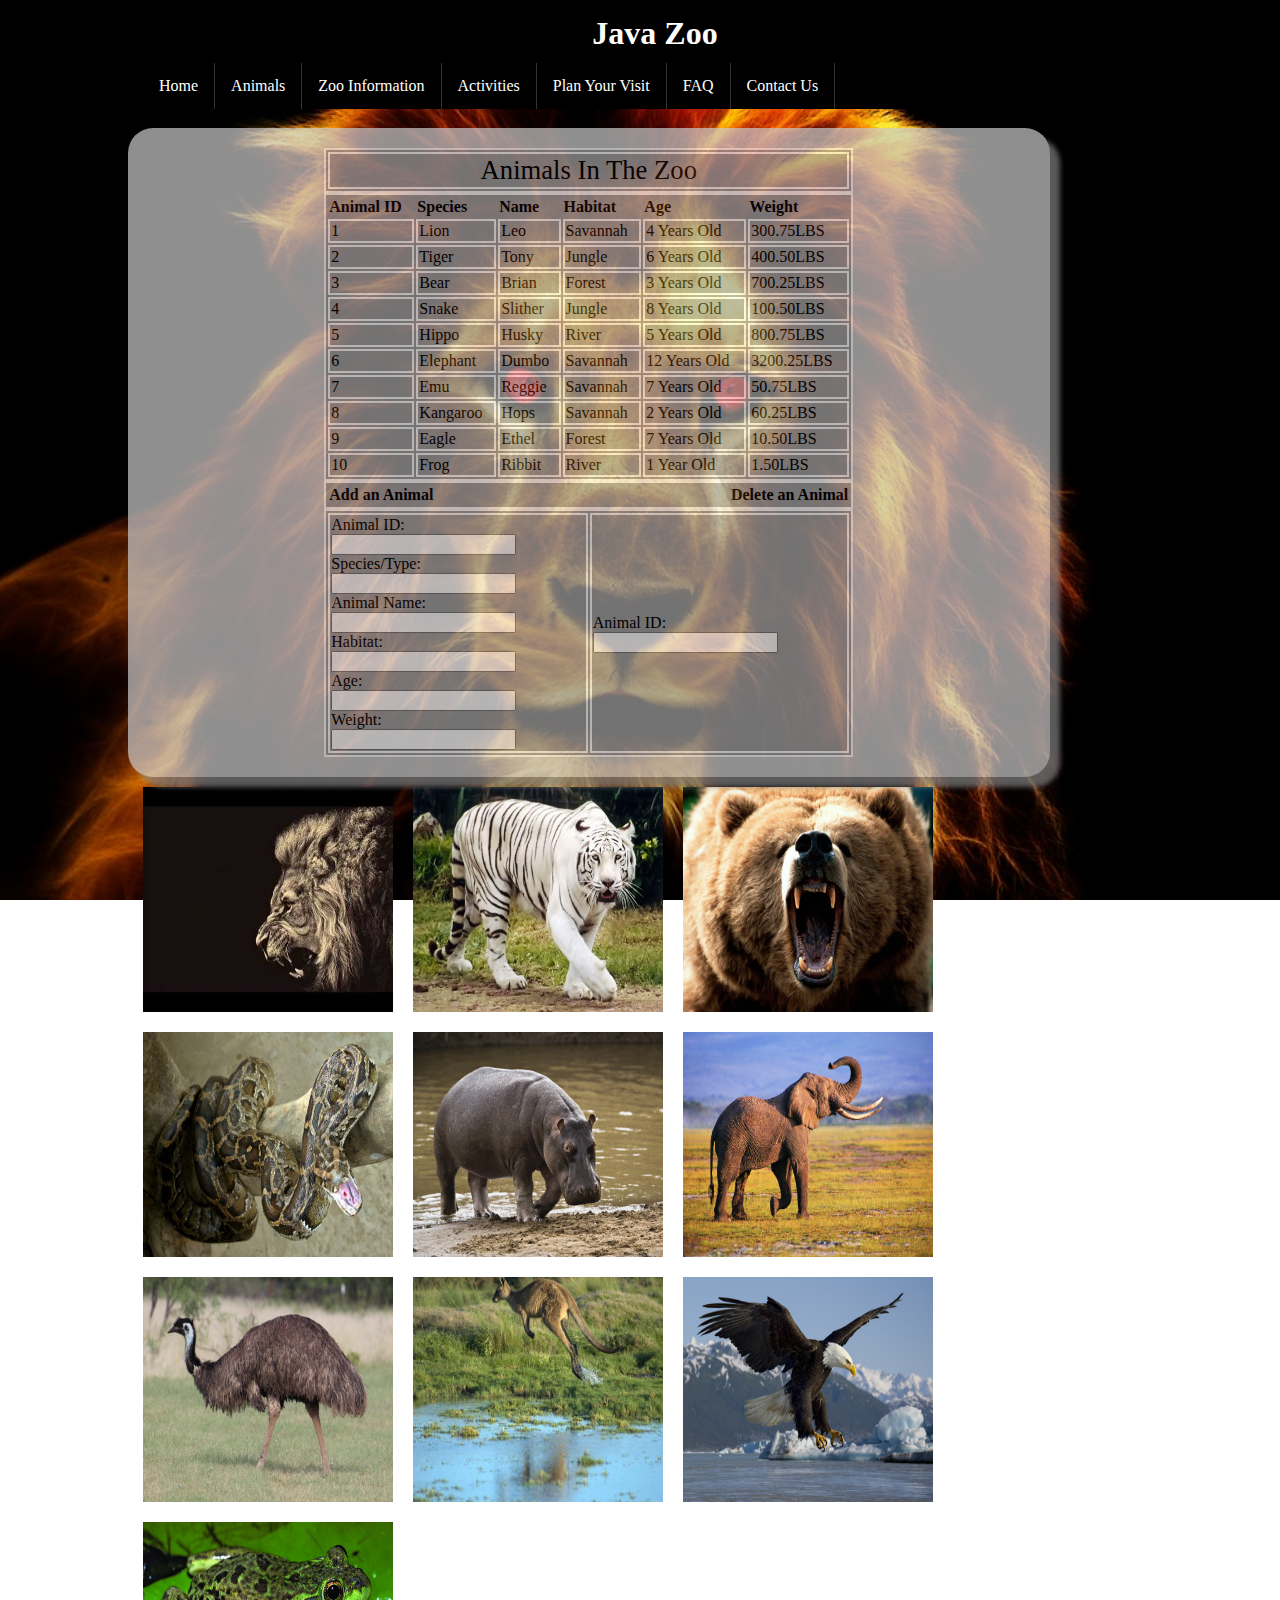
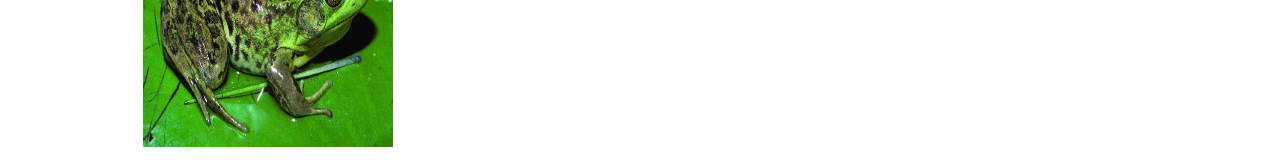
<file: src/main/webapp/index.html>
<!DOCTYPE html>
<html>
<head>
	<title>HTML and CSS</title>
	<meta charset="utf-8" />
	<meta name="viewport" content="width=device-width, initial-scale=1">
	<link rel="stylesheet" type="text/css" href="styles.css">
	<style type="text/css">
		
	
		
		

	</style>
</head>

	<body>
		<header>

		<h1>Java Zoo</h1>

		<nav>
			<ul>
				<li><a href="">Home</a></li>
				<li><a href="">Animals</a></li>
				<li><a href="">Zoo Information</a></li>
				<li><a href="">Activities</a></li>
				
				<li class="dropdown">
                    <a href="" class="dropbtn">Plan Your Visit</a>
                        <div class="dropdown-content">
                            <a href="#">Link 1</a>
                            <a href="#">Link 2</a>
                            <a href="#">Link 3</a> 
                        </div>

                </li>
				<li><a href="">FAQ</a></li>
				<li><a href="">Contact Us</a></li>
			</ul>
		</nav>
		</header>

		<main>
		<div class="transbox">
			<div class="trans">
			
			<table  class="center"><tr class="heading"><td>Animals In The Zoo</td></tr></table>
	<table class="center">
		
		<tr>
            <th>Animal ID</th>
            <th>Species</th>
            <th>Name</th>
            <th>Habitat</th>
            <th>Age</th>
            <th>Weight</th>    
        </tr>
        
        <tr>
            <td>1</td>
            <td>Lion</td>
            <td>Leo</td>
            <td>Savannah</td>
            <td>4 Years Old</td>
            <td>300.75LBS</td>
        </tr>
        
        <tr>
            <td>2</td>
            <td>Tiger</td>
            <td>Tony</td>
            <td>Jungle</td>
            <td>6 Years Old</td>
            <td>400.50LBS</td>
        </tr>
        
        <tr>
            <td>3</td>
            <td>Bear</td>
            <td>Brian</td>
            <td>Forest</td>
            <td>3 Years Old</td>
            <td>700.25LBS</td>
        </tr>
        
        <tr>
            <td>4</td>
            <td>Snake</td>
            <td>Slither</td>
            <td>Jungle</td>
            <td>8 Years Old</td>
            <td>100.50LBS</td>            
        </tr>
        
        <tr>
            <td>5</td>
            <td>Hippo</td>
            <td>Husky</td>
            <td>River</td>
            <td>5 Years Old</td>
            <td>800.75LBS</td> 
        </tr>
        
        <tr>
            <td>6</td>
            <td>Elephant</td>
            <td>Dumbo</td>
            <td>Savannah</td>
            <td>12 Years Old</td>
            <td>3200.25LBS</td>            
        </tr>
        
        <tr>
            <td>7</td>
            <td>Emu</td>
            <td>Reggie</td>
            <td>Savannah</td>
            <td>7 Years Old</td>
            <td>50.75LBS</td>            
        </tr>
        
        <tr>
            <td>8</td>
            <td>Kangaroo</td>
            <td>Hops</td>
            <td>Savannah</td>
            <td>2 Years Old</td>
            <td>60.25LBS</td>
        </tr>
        
        <tr>
            <td>9</td>
            <td>Eagle</td>
            <td>Ethel</td>
            <td>Forest</td>
            <td>7 Years Old</td>
            <td>10.50LBS</td>
        </tr>

        <tr>
            <td>10</td>
            <td>Frog</td>
            <td>Ribbit</td>
            <td>River</td>
            <td>1 Year Old</td>
            <td>1.50LBS</td>
        </tr>
			
	
	
	</table>

	<table class="center"><tr><th>Add an Animal</th><th style="float:right;">Delete an Animal</th></table>
	<div id="form">
	<table class="center">

	<tr><td>
	
		<form>
			Animal ID:<br />
				 <input type="text" name="animalid">
				 <br />
 			Species/Type:<br />
 				<input type="text" name="species">
 				<br />
			Animal Name:<br />
 				<input type="text" name="name">
				 <br />
 			Habitat:<br />
 				<input type="text" name="habitat">
 				<br />
 			Age:<br />
 				<input type="text" name="age">
 				<br />
			 Weight:<br />
				 <input type="text" name="weight">
		</form>
	</td>
	<td>

		<form>
 			Animal ID:<br />
				 <input type="text" name="animalid">
		</form>
		
	</td>
	</tr>
	</table>
	</div>	
	</div>
	</div>		
	</main>
	<aside>

		<div id="images">
			<a href=""><img src="images/lion.jpg"></a>
			<a href=""><img src="images/tiger.jpg"></a>
			<a href=""><img src="images/grizzly.jpg"></a>
			<a href=""><img src="images/python.jpg"></a>
			<a href=""><img src="images/hippo.jpg"></a>
			<a href=""><img src="images/elephant.jpg"></a>
			<a href=""><img src="images/emu.jpg"></a>
			<a href=""><img src="images/kangaroo.jpg"></a>
			<a href=""><img src="images/eagle.jpg"></a>
			<a href=""><img src="images/frog.jpg"></a>
		</div>

	</aside>
		
		

		
			


		
	</body>


</html>
</file>
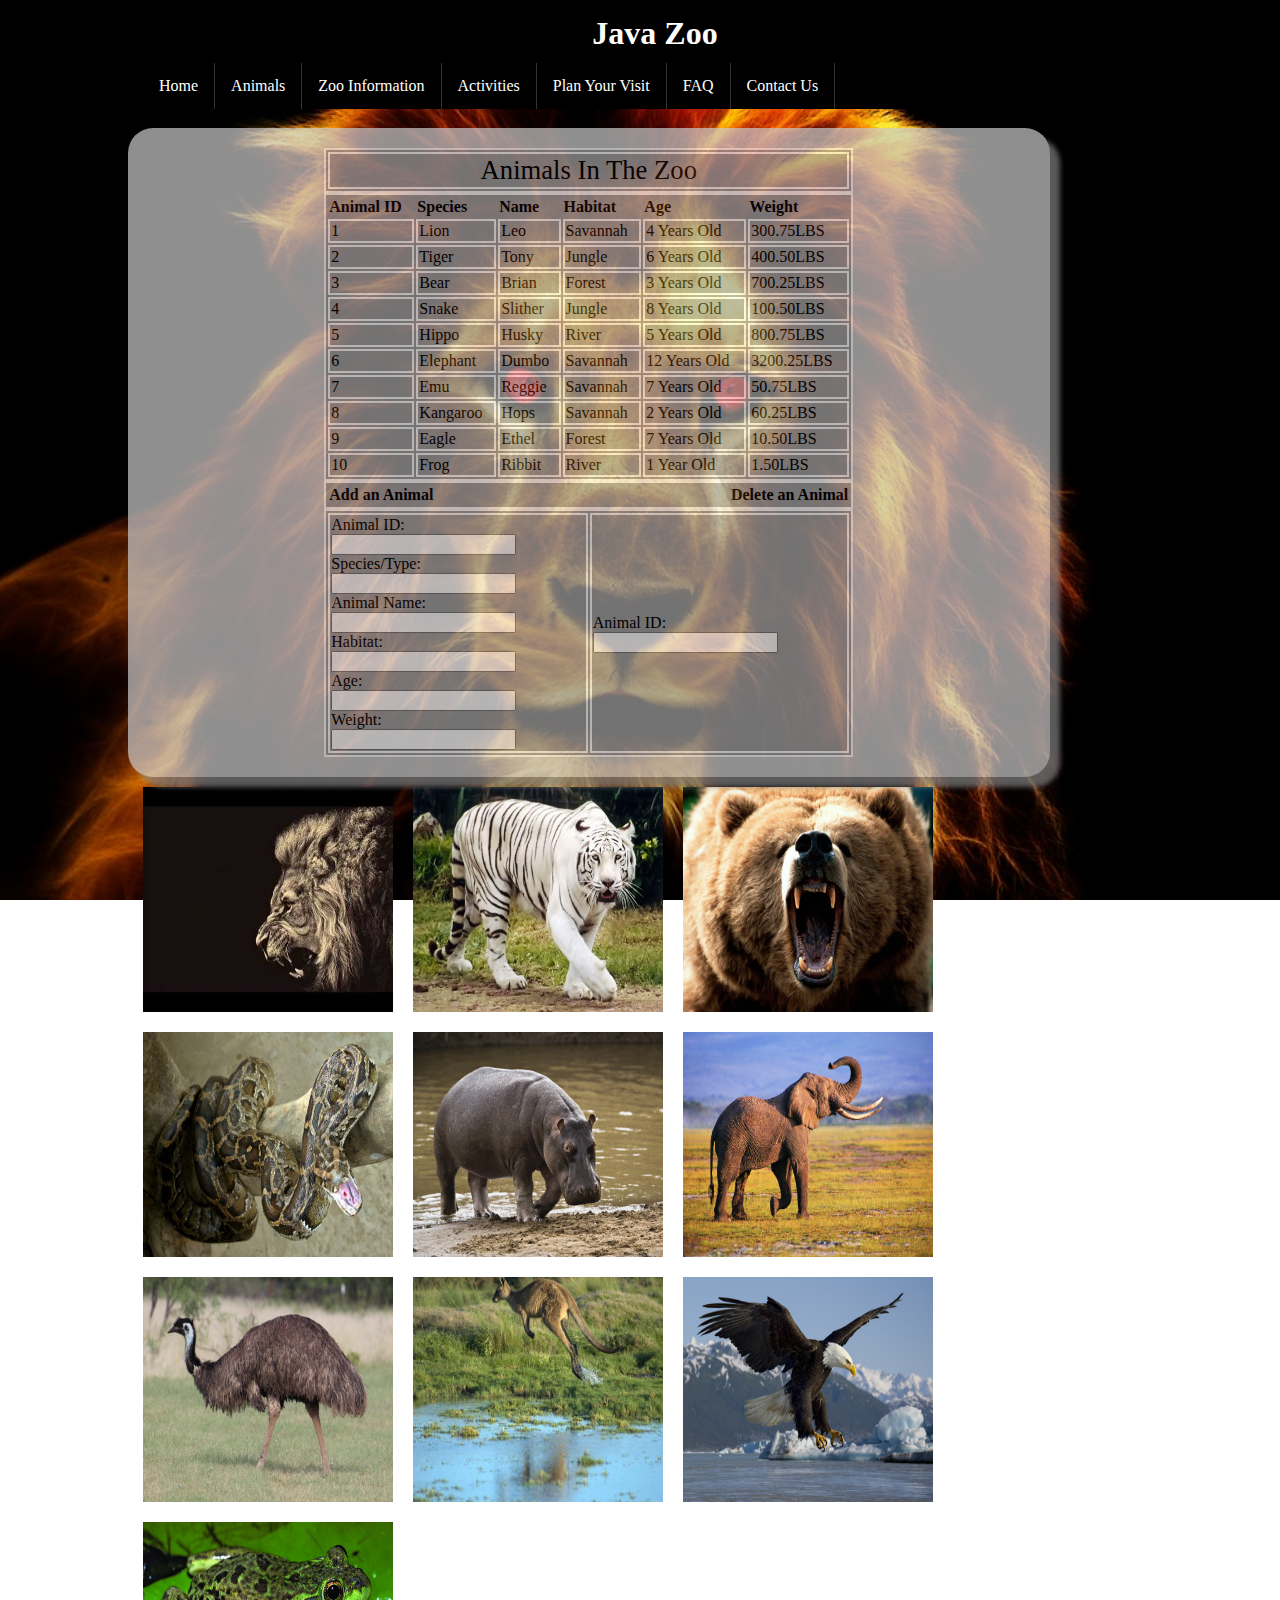
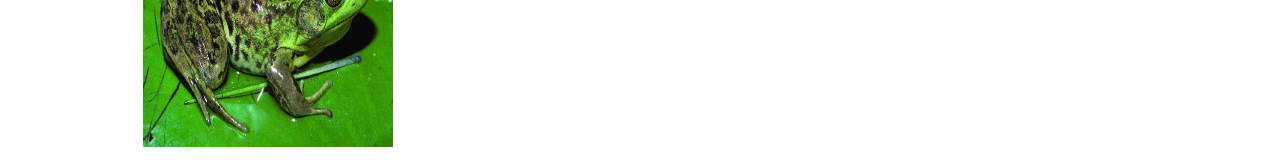
<file: src/main/webapp/indexWeekFive.html>
<!DOCTYPE html>
<html>
<head>
	<title>HTML and CSS</title>
	<meta charset="utf-8" />
	<meta name="viewport" content="width=device-width, initial-scale=1">
	<link rel="stylesheet" type="text/css" href="styles.css">
	<style type="text/css">
		
	
		
		

	</style>
</head>

	<body>
		<header>

		<h1>Java Zoo</h1>

		<nav>
        
			<ul>
				<li><a href="">Home</a></li>
				<li><a href="">Animals</a></li>
				<li><a href="">Zoo Information</a></li>
				<li><a href="">Activities</a></li>
				
				<li class="dropdown">
                    <a href="" class="dropbtn">Plan Your Visit</a>
                        <div class="dropdown-content">
                            <a href="#">Link 1</a>
                            <a href="#">Link 2</a>
                            <a href="#">Link 3</a> 
                        </div>

                </li>
				<li><a href="">FAQ</a></li>
				<li><a href="">Contact Us</a></li>
			</ul>
		</nav>
		</header>

		<main>
		<div class="transbox">
			<div class="trans">
			
			<table  class="center"><tr class="heading"><td>Animals In The Zoo</td></tr></table>
	<table class="center">
		
		<tr>
            <th>Animal ID</th>
            <th>Species</th>
            <th>Name</th>
            <th>Habitat</th>
            <th>Age</th>
            <th>Weight</th>    
        </tr>
        
        <tr>
            <td>1</td>
            <td>Lion</td>
            <td>Leo</td>
            <td>Savannah</td>
            <td>4 Years Old</td>
            <td>300.75LBS</td>
        </tr>
        
        <tr>
            <td>2</td>
            <td>Tiger</td>
            <td>Tony</td>
            <td>Jungle</td>
            <td>6 Years Old</td>
            <td>400.50LBS</td>
        </tr>
        
        <tr>
            <td>3</td>
            <td>Bear</td>
            <td>Brian</td>
            <td>Forest</td>
            <td>3 Years Old</td>
            <td>700.25LBS</td>
        </tr>
        
        <tr>
            <td>4</td>
            <td>Snake</td>
            <td>Slither</td>
            <td>Jungle</td>
            <td>8 Years Old</td>
            <td>100.50LBS</td>            
        </tr>
        
        <tr>
            <td>5</td>
            <td>Hippo</td>
            <td>Husky</td>
            <td>River</td>
            <td>5 Years Old</td>
            <td>800.75LBS</td> 
        </tr>
        
        <tr>
            <td>6</td>
            <td>Elephant</td>
            <td>Dumbo</td>
            <td>Savannah</td>
            <td>12 Years Old</td>
            <td>3200.25LBS</td>            
        </tr>
        
        <tr>
            <td>7</td>
            <td>Emu</td>
            <td>Reggie</td>
            <td>Savannah</td>
            <td>7 Years Old</td>
            <td>50.75LBS</td>            
        </tr>
        
        <tr>
            <td>8</td>
            <td>Kangaroo</td>
            <td>Hops</td>
            <td>Savannah</td>
            <td>2 Years Old</td>
            <td>60.25LBS</td>
        </tr>
        
        <tr>
            <td>9</td>
            <td>Eagle</td>
            <td>Ethel</td>
            <td>Forest</td>
            <td>7 Years Old</td>
            <td>10.50LBS</td>
        </tr>

        <tr>
            <td>10</td>
            <td>Frog</td>
            <td>Ribbit</td>
            <td>River</td>
            <td>1 Year Old</td>
            <td>1.50LBS</td>
        </tr>
			
	
	
	</table>

	<table class="center"><tr><th>Add an Animal</th><th style="float:right;">Delete an Animal</th></table>
	<div id="form">
	<table class="center">

	<tr><td>
	
		<form>
			Animal ID:<br />
				 <input type="text" name="animalid">
				 <br />
 			Species/Type:<br />
 				<input type="text" name="species">
 				<br />
			Animal Name:<br />
 				<input type="text" name="name">
				 <br />
 			Habitat:<br />
 				<input type="text" name="habitat">
 				<br />
 			Age:<br />
 				<input type="text" name="age">
 				<br />
			 Weight:<br />
				 <input type="text" name="weight">
		</form>
	</td>
	<td>

		<form>
 			Animal ID:<br />
				 <input type="text" name="animalid">
		</form>
		
	</td>
	</tr>
	</table>
	</div>	
	</div>
	</div>		
	</main>
	<aside>

		<div id="images">
			<a href=""><img src="images/lion.jpg"></a>
			<a href=""><img src="images/tiger.jpg"></a>
			<a href=""><img src="images/grizzly.jpg"></a>
			<a href=""><img src="images/python.jpg"></a>
			<a href=""><img src="images/hippo.jpg"></a>
			<a href=""><img src="images/elephant.jpg"></a>
			<a href=""><img src="images/emu.jpg"></a>
			<a href=""><img src="images/kangaroo.jpg"></a>
			<a href=""><img src="images/eagle.jpg"></a>
			<a href=""><img src="images/frog.jpg"></a>
		</div>

	</aside>
		
		

		
			


		
	</body>


</html>
</file>
<file: src/main/webapp/styles.css>
html {
    background: url(images/lion-flame.jpg) no-repeat center fixed; 
    background-size: cover;
}

body{
	width: 80%
	margin-top: 0;
	padding-top: 0;
	margin-left: 10%;
	margin-right: 10%;
	align-content: center;
	color: #ffffff;
	text-align: center;
}
h1{
	position: fixed;
	top: 0px;
	margin-top: 0px;
	padding: 15px;
	width: 80%;
	background-color: #000000;
	z-index: 1;
}



header {
	position: top;
	background-color: #000000;
	color: #ffffff;
	margin-top: 0;
	padding-top: 20px;

	
	
}
nav {
	text-align: center;

	
}

ul {
	position: fixed;
	list-style-type: none;
    margin-top: 35px;
    padding-left: 15px;
    background-color: #000000;
    width: 100%;
    z-index: 1;
    
}



li a {
	display: block;
    color: #ffffff;
    text-align: center;
    text-decoration: none;
    border-right: 1px solid #333333;
    padding: 14px 16px;
    float: left;
 }

li a:hover{
    background-color: #888888;
    color: #000000;
}
li a:active {
	background-color: #333333;
	color: #ffffff;
}
li a:active:not(.active) {
	background-color: #555555;
	color: #ffffff;
}
li a, .dropbtn {
    display: inline-block;
    color: white;
    text-align: center;
    padding: 14px 16px;
    text-decoration: none;
}

li a:hover, .dropdown:hover .dropbtn {
    background-color: #888888;
}

li.dropdown {
    display: block;
}

.dropdown-content {
    display: none;
    color: #ffffff;
    position: absolute;
    background-color: #000000;
    min-width: 160px;
    box-shadow: 0px 8px 16px 0px rgba(0,0,0,0.2);
}

.dropdown-content a {
    color: #ffffff;
    padding: 12px 16px;
    text-decoration: none;
    display: block;
    text-align: left;
}

.dropdown-content a:hover {background-color: #888888;}

.dropdown:hover .dropdown-content {
    display: block;
}

main {	
	width: 90%;
}

div.transbox{
	box-shadow: 10px 10px 5px grey;
	border-radius: 25px;
	background-color: #cccccc;
	margin-top: 100px;
	padding: 20px;
	opacity: 0.7;
	filter: alpha(opacity=70);
	
}

div.trans p {
	color: #000000;
	font-weight: bold;
}

tr.heading {
	position: top center;
	width: 100%;
	font-family: arial black;
	font-size: 20pt;
	font-style: bold;
	text-align: center;

	
}
table.center {
	margin-left: 20%;
	margin-right: 20%;
	table-layout: auto;
	background: rgba(0, 0, 0, 0.2);
	width: 60%;
	border: 2px solid #ffffff;
	font-family: ariel;
	color: #000000;
	text-align: left;
	position: fixed center;
}
#images {
	float: left;
	margin-left: 5px;
}
tr {
	margin: auto;
	opacity: 1.0;
	border: 2px solid #ffffff;
}
td {
	margin: auto;
	opacity: 1.0;
	border: 2px solid #ffffff;
}

img {
	float: left;
	width: 20%;
	padding: 10px;
	width: 250px;
	height: 225px;
}
img:hover{
	opacity: 0.8;
}
#form {
	align-content: center;
}

footer.info {
	box-shadow: 10px 10px 5px grey;
	border-radius: 25px;
	background-color: #cccccc;
	float: left;
}
</file>
